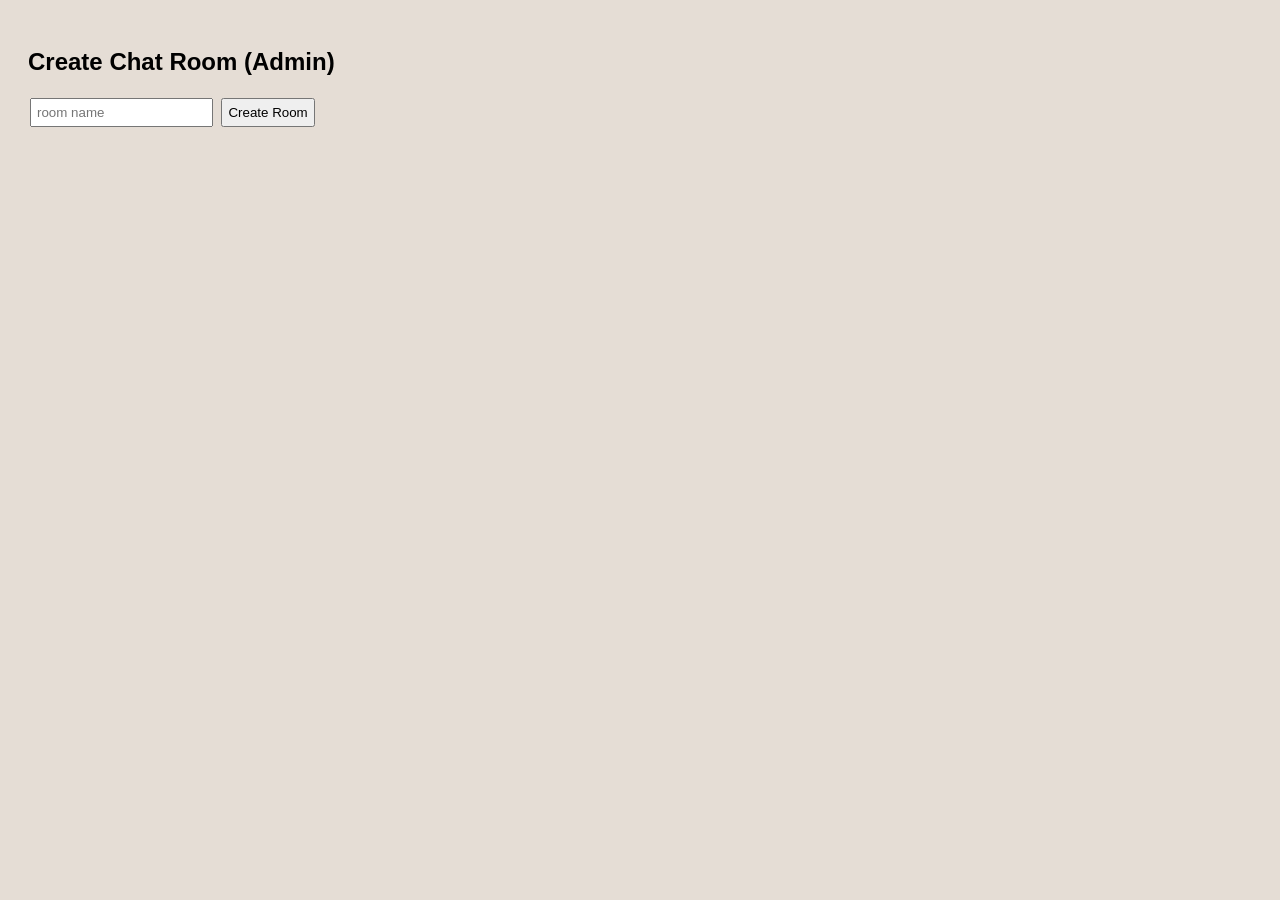
<file: templates/index.html>
<!DOCTYPE html>
<html>

<head>
    <link rel="stylesheet" href="/static/style.css">
</head>

<body>

    <h2>Create Chat Room (Admin)</h2>

    <input id="adminname" placeholder="room name ">
    <button onclick="createRoom()">Create Room</button>

    <div id="link"></div>

    <script>
        async function createRoom() {
            const user = document.getElementById("adminname").value.trim();
            if (!user) { alert("Enter admin name"); return; }
            const res = await fetch(`/create-room?user=${encodeURIComponent(user)}`);
            const data = await res.json();
            document.getElementById("link").innerHTML =
                `<a href="/room/${data.room_id}">Enter Room</a>`;
        }
    </script>

</body>

</html>
</file>
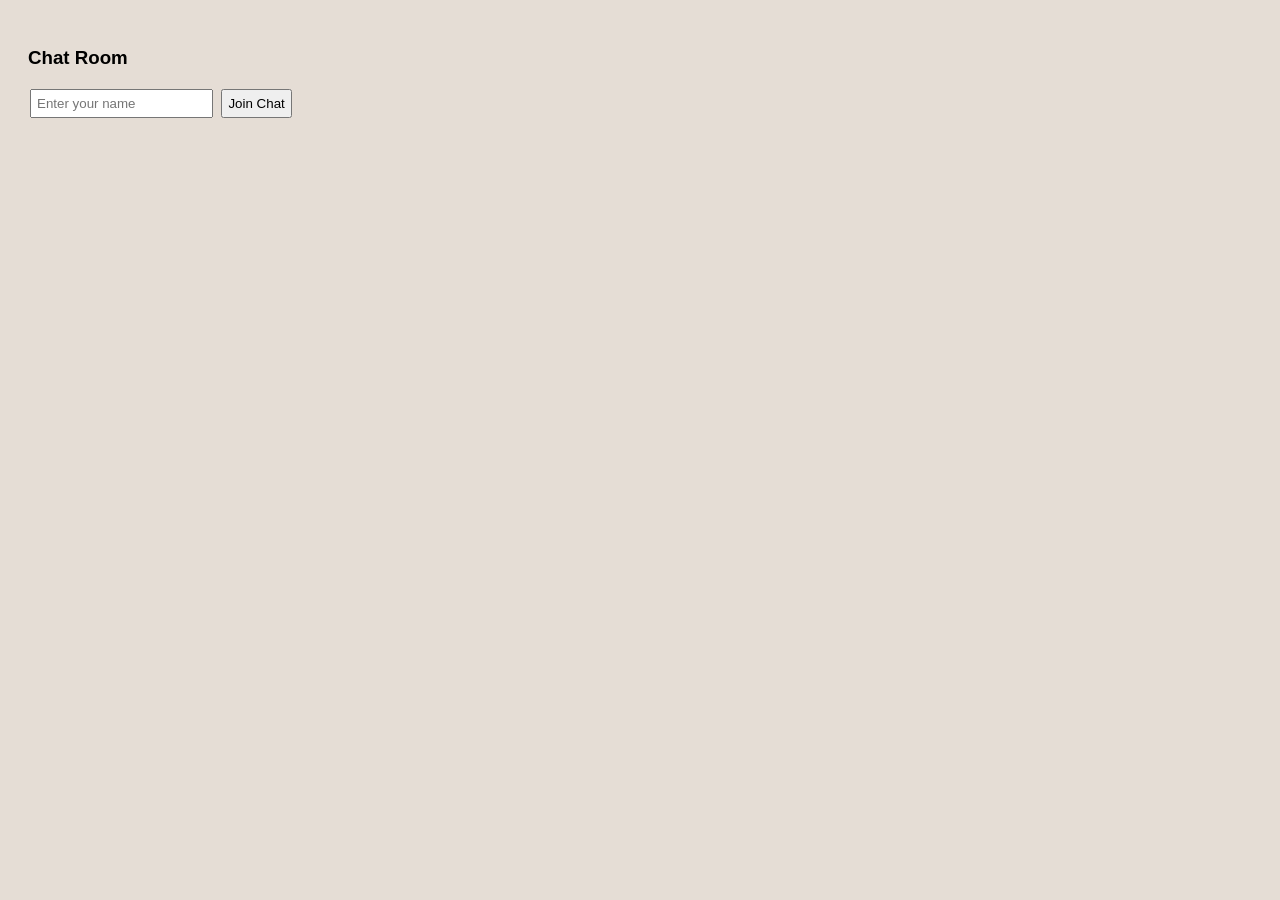
<file: templates/room.html>
<!DOCTYPE html>
<html>

<head>
    <link rel="stylesheet" href="/static/style.css">
</head>

<body>

    <h3>Chat Room</h3>

    <div id="user-form">
        <input id="username" placeholder="Enter your name">
        <button onclick="joinChat()">Join Chat</button>
    </div>

    <div id="chat-container" style="display:none">
        <div id="chat"></div>
        <div id="typing"></div>
        <input id="msg" placeholder="Type a message">
        <button onclick="send()">Send</button>
    </div>

    <script src="/static/centrifuge.js"></script>
    <script src="/static/chat.js"></script>

    <script>
        const urlParams = new URLSearchParams(window.location.search);
        const room_id = window.location.pathname.split("/").pop();

        function joinChat() {
            const user = document.getElementById("username").value.trim();
            if (!user) { alert("Enter your name"); return; }

            // گرفتن JWT از API
            fetch(`/token?user=${encodeURIComponent(user)}&room=${room_id}`)
                .then(res => res.json())
                .then(data => {
                    window.username = user;
                    window.token = data.token;
                    document.getElementById("user-form").style.display = "none";
                    document.getElementById("chat-container").style.display = "block";
                    startChat();
                });
        }
    </script>

</body>

</html>
</file>
<file: static/style.css>
body {
  font-family: sans-serif;
  background: #e5ddd5;
  padding: 20px;
}
#chat {
  border: 1px solid #ccc;
  background: #fff;
  height: 300px;
  overflow-y: auto;
  padding: 10px;
  margin-bottom: 5px;
}
.msg {
  padding: 5px;
  margin: 2px 0;
  border-radius: 5px;
  background: #dcf8c6;
}
input,
button {
  padding: 5px;
  margin: 2px;
}
#msg {
  width: 70%;
}
#chat-container {
  width: 400px;
  margin-top: 20px;
}
#typing {
  font-style: italic;
  color: #555;
  margin-bottom: 5px;
}
</file>
